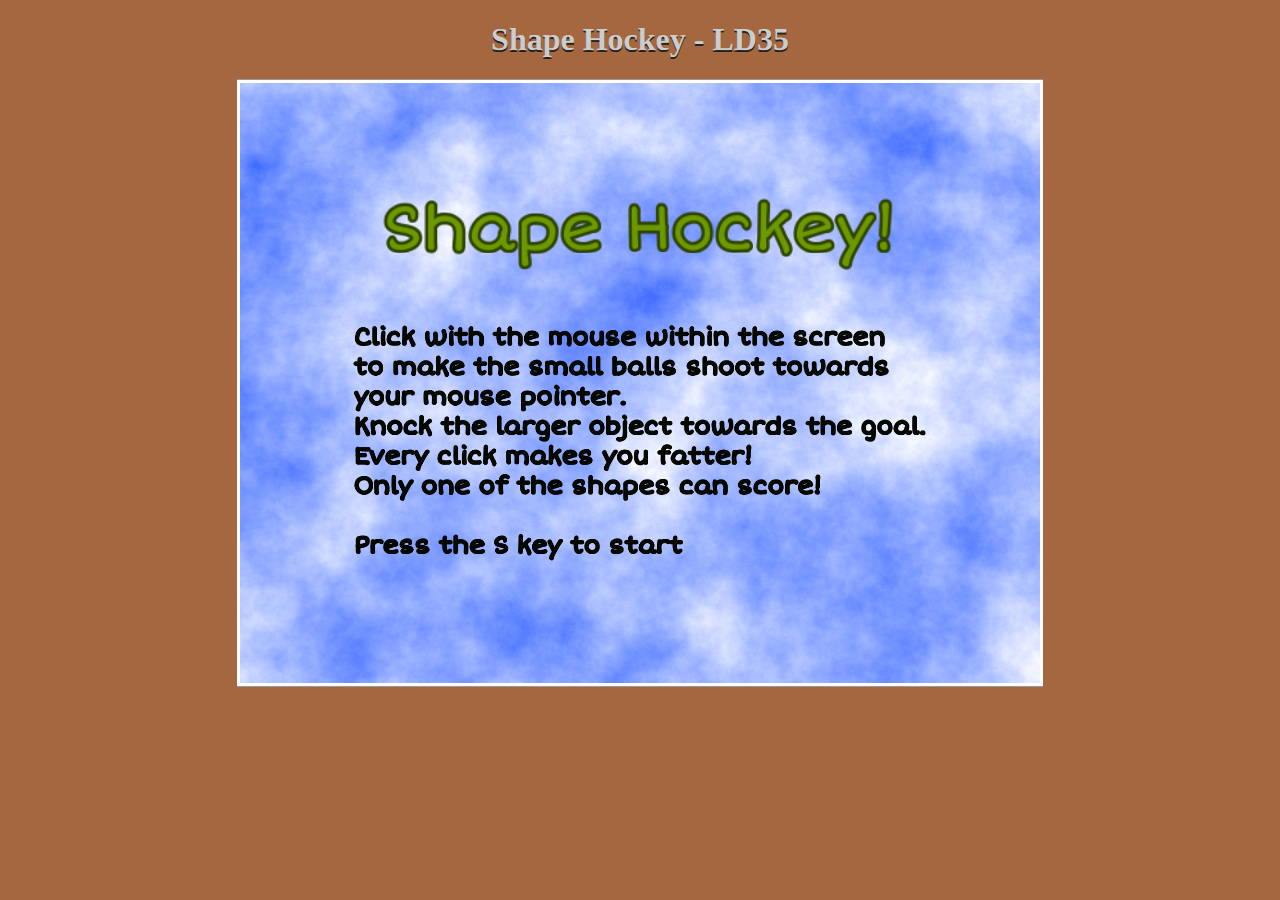
<file: index.html>
<!DOCTYPE html>
<html lang=en>
<head>
	<!--
	
	LD35 entry for theme shapeshift.
	
	Copyright 2016, Hakan Staby
	 
	-->
	<meta charset=utf-8>
	<title>Shape Hockey - LD35</title>
	<link rel="stylesheet" href="css/shapeshift.css" />
			
</head>
<body>
	<header>
		<h1>Shape Hockey - LD35</h1>
	</header>
	<!-- #game -->
	<div id="game">		
	</div> 
<script src="js/phaser.min.js"></script>
<script src="js/jquery-1.12.3.min.js"></script>
<script src="js/ld35.shapeshift.js"></script>
</body>
</html>
</file>
<file: css/shapeshift.css>
/*!
 * 	LD35 entry for theme shapeshift.
 *	Copyright 2016, Hakan Staby
 */
 
 body {
	text-align: center;	
	font-family: 'Orbitron', serif;
	background: #a46740;
	color: #ccc;
	text-shadow: 0 1px 0 #222;
}

h1 {
	font-weight: bold;
	text-shadow: 0 2px 0 #222;
}

a, a:visited {
	color: #aea;
	text-decoration: none;	
	-webkit-transition: all .3s;
	padding: 5px;
}

a:hover {
	color: #000;
	background: #aea;
	text-shadow: none;
}

#game {
	/*border-radius: 10px;*/
	border: 3px solid #fff;
	-webkit-box-shadow: 0 -1px 0 #999, 0 1px 0 #999, inset 0 1px 6px #000;
	
	position: relative;
	/*background: #232 url(../images/bg.jpg);*/
	width: 800px;
	height: 600px;
	margin: 0 auto;
	
	display: -webkit-box;
	-webkit-box-pack: center;
	-webkit-box-align: center;
	
	display: -moz-box;
	-moz-box-pack: center;
	-moz-box-align: center;	
}
</file>
